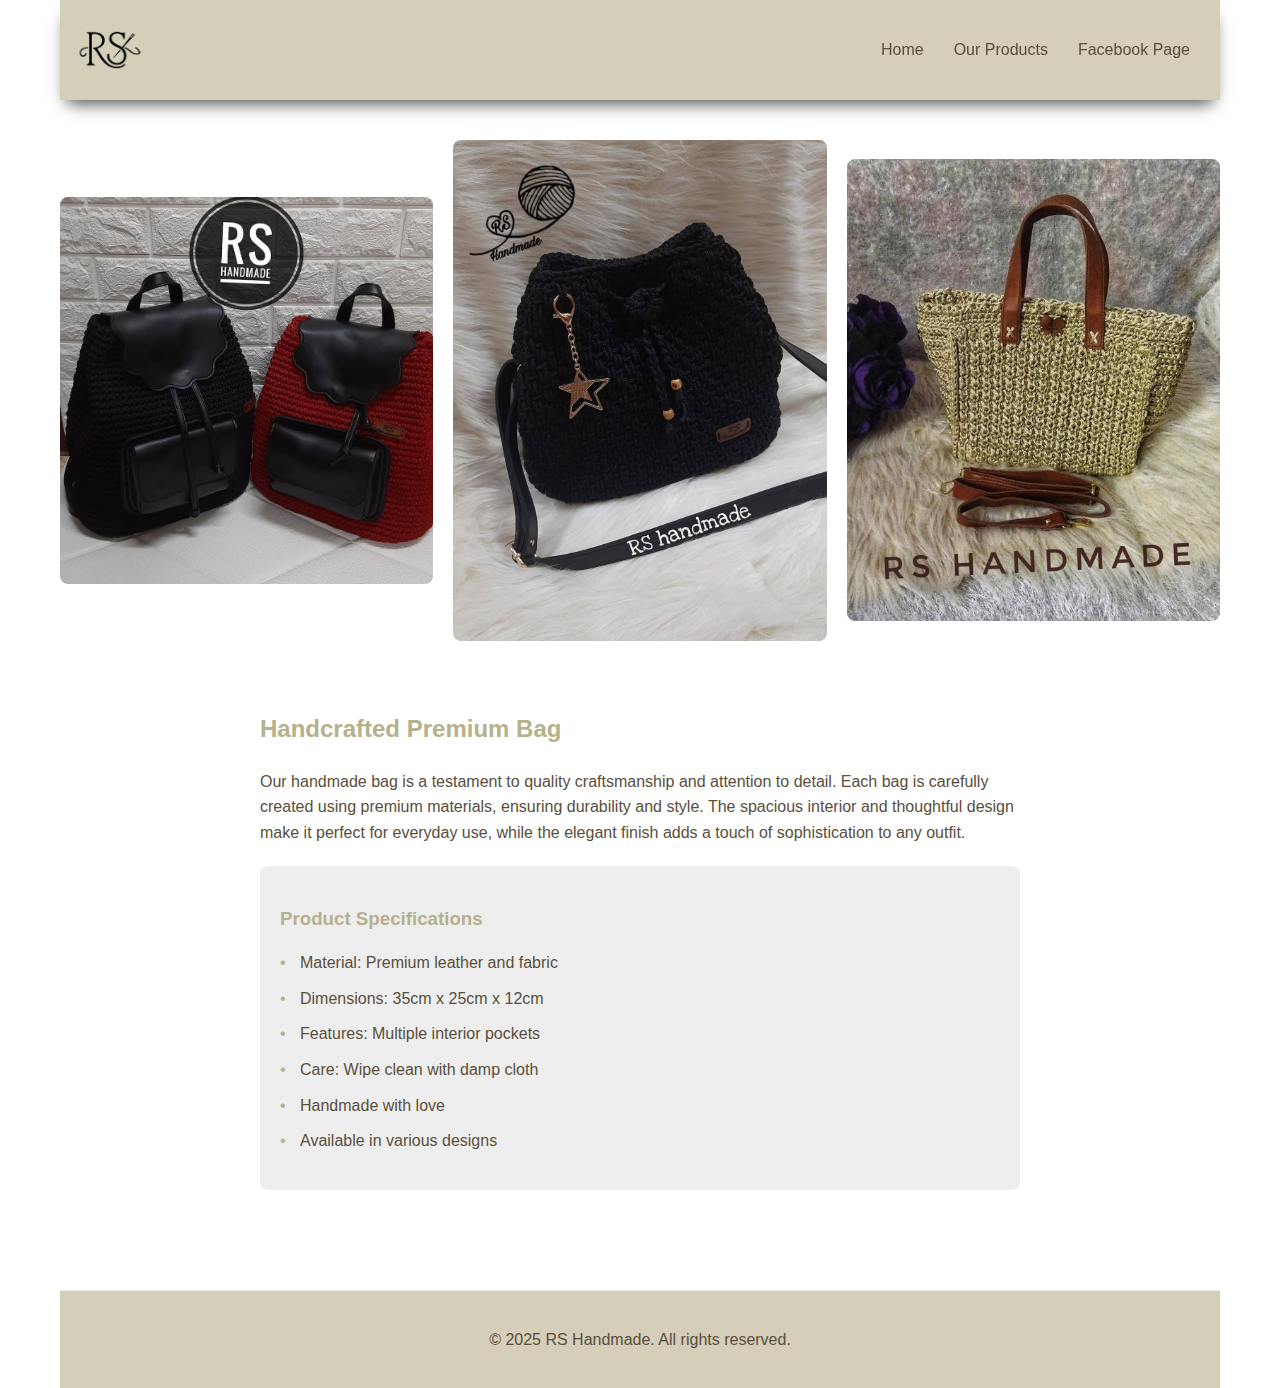
<file: products/bag.html>
<!DOCTYPE html>
<html lang="en">

<head>
    <meta charset="UTF-8">
    <meta name="viewport" content="width=device-width, initial-scale=1.0">
    <meta name="description" content="RS Handmade - Handcrafted Bag Details">
    <link rel="stylesheet" href="../main.css">
    <link rel="stylesheet" href="bag.css">
    <title>Bag - RS Handmade</title>
</head>

<body>
    <div class="container">
        <header>
            <a href="../index.html" class="logo">
                <img src="../src/logo.png" alt="RS Handmade Logo">
            </a>
            <nav>
                <ul>
                    <li><a href="../index.html">Home</a></li>
                    <li><a href="../index.html#products">Our Products</a></li>
                    <li><a href="https://www.facebook.com/profile.php?id=61573508546632">Facebook Page</a></li>
                </ul>
            </nav>
        </header>

        <main>
            <section class="product-details">
                <div class="product-gallery">
                    <img src="../src/bag4.png" alt="Handmade Bag - Main View">
                    <img src="../src/bag2.png" alt="Handmade Bag - Interior View">
                    <img src="../src/bag3.png" alt="Handmade Bag - Side View">
                </div>

                <div class="product-description">
                    <h2>Handcrafted Premium Bag</h2>
                    <p>Our handmade bag is a testament to quality craftsmanship and attention to detail. Each bag is
                        carefully created using premium materials, ensuring durability and style. The spacious interior
                        and thoughtful design make it perfect for everyday use, while the elegant finish adds a touch of
                        sophistication to any outfit.</p>

                    <div class="specifications">
                        <h3>Product Specifications</h3>
                        <ul>
                            <li>Material: Premium leather and fabric</li>
                            <li>Dimensions: 35cm x 25cm x 12cm</li>
                            <li>Features: Multiple interior pockets</li>
                            <li>Care: Wipe clean with damp cloth</li>
                            <li>Handmade with love</li>
                            <li>Available in various designs</li>
                        </ul>
                    </div>
                </div>
            </section>
        </main>

        <footer>
            <p>&copy; 2025 RS Handmade. All rights reserved.</p>
        </footer>
    </div>
</body>

</html>
</file>
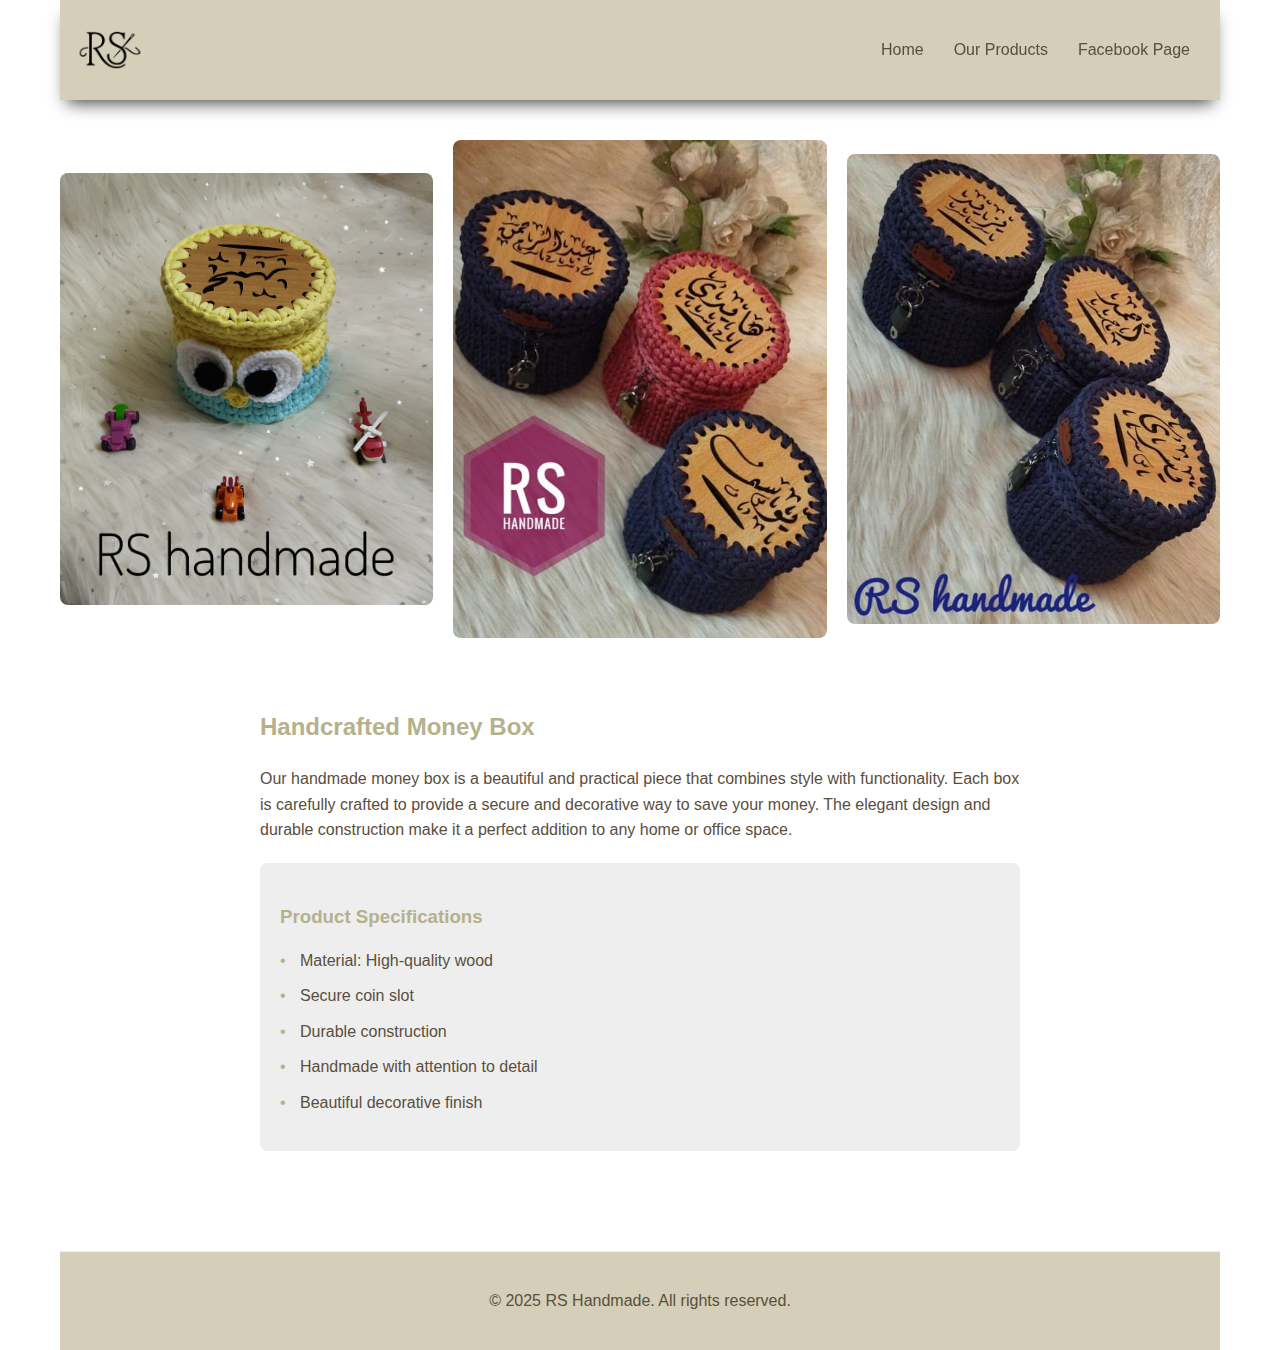
<file: products/moneybox.html>
<!DOCTYPE html>
<html lang="en">

<head>
    <meta charset="UTF-8">
    <meta name="viewport" content="width=device-width, initial-scale=1.0">
    <meta name="description" content="RS Handmade - Handcrafted Money Box Details">
    <link rel="stylesheet" href="../main.css">
    <link rel="stylesheet" href="moneybox.css">
    <title>Money Box - RS Handmade</title>
</head>

<body>
    <div class="container">
        <header>
            <a href="../index.html" class="logo">
                <img src="../src/logo.png" alt="RS Handmade Logo">
            </a>
            <nav>
                <ul>
                    <li><a href="../index.html">Home</a></li>
                    <li><a href="../index.html#products">Our Products</a></li>
                    <li><a href="https://www.facebook.com/profile.php?id=61573508546632">Facebook Page</a></li>
                </ul>
            </nav>
        </header>

        <main>
            <section class="product-details">
                <div class="product-gallery">
                    <img src="../src/moneybox.png" alt="Handmade Money Box">
                    <img src="../src/moneybox1.png" alt="Handmade Money Box">
                    <img src="../src/moneybox2.png" alt="Handmade Money Box">
                </div>

                <div class="product-description">
                    <h2>Handcrafted Money Box</h2>
                    <p>Our handmade money box is a beautiful and practical piece that combines style with functionality.
                        Each box is carefully crafted to provide a secure and decorative way to save your money. The
                        elegant design and durable construction make it a perfect addition to any home or office space.
                    </p>

                    <div class="specifications">
                        <h3>Product Specifications</h3>
                        <ul>
                            <li>Material: High-quality wood</li>
                            <li>Secure coin slot</li>
                            <li>Durable construction</li>
                            <li>Handmade with attention to detail</li>
                            <li>Beautiful decorative finish</li>
                        </ul>
                    </div>
                </div>
            </section>
        </main>

        <footer>
            <p>&copy; 2025 RS Handmade. All rights reserved.</p>
        </footer>
    </div>
</body>

</html>
</file>
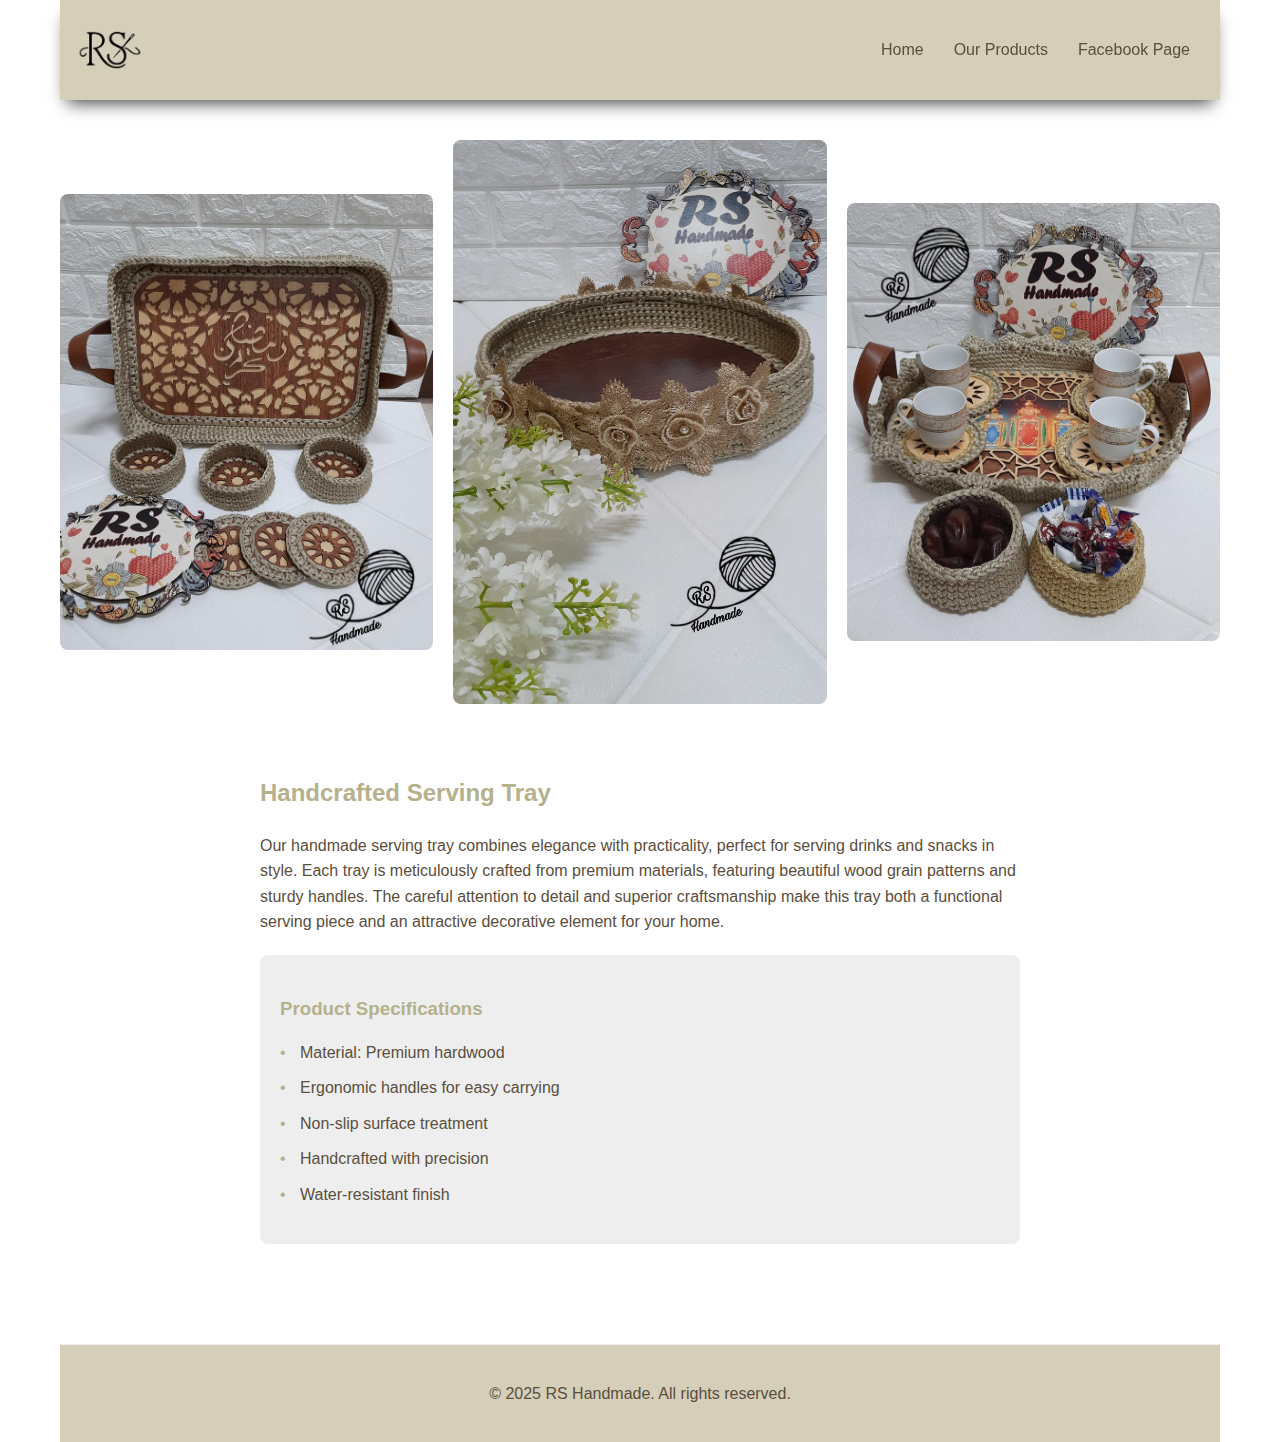
<file: products/serving_tray.html>
<!DOCTYPE html>
<html lang="en">

<head>
    <meta charset="UTF-8">
    <meta name="viewport" content="width=device-width, initial-scale=1.0">
    <meta name="description" content="RS Handmade - Handcrafted Serving Tray Details">
    <link rel="stylesheet" href="../main.css">
    <link rel="stylesheet" href="serving_tray.css">
    <title>Serving Tray - RS Handmade</title>
</head>

<body>
    <div class="container">
        <header>
            <a href="../index.html" class="logo">
                <img src="../src/logo.png" alt="RS Handmade Logo">
            </a>
            <nav>
                <ul>
                    <li><a href="../index.html">Home</a></li>
                    <li><a href="../index.html#products">Our Products</a></li>
                    <li><a href="https://www.facebook.com/profile.php?id=61573508546632">Facebook Page</a></li>
                </ul>
            </nav>
        </header>

        <main>
            <section class="product-details">
                <div class="product-gallery">
                    <img src="../src/serving_tray2.png" alt="Handmade Serving Tray - Side View">
                    <img src="../src/serving_tray4.png" alt="Handmade Serving Tray - In Use">
                    <img src="../src/serving_tray3.png" alt="Handmade Serving Tray - Detail View">
                </div>

                <div class="product-description">
                    <h2>Handcrafted Serving Tray</h2>
                    <p>Our handmade serving tray combines elegance with practicality, perfect for serving drinks and
                        snacks in style. Each tray is meticulously crafted from premium materials, featuring beautiful
                        wood grain patterns and sturdy handles. The careful attention to detail and superior
                        craftsmanship make this tray both a functional serving piece and an attractive decorative
                        element for your home.</p>

                    <div class="specifications">
                        <h3>Product Specifications</h3>
                        <ul>
                            <li>Material: Premium hardwood</li>
                            <li>Ergonomic handles for easy carrying</li>
                            <li>Non-slip surface treatment</li>
                            <li>Handcrafted with precision</li>
                            <li>Water-resistant finish</li>
                        </ul>
                    </div>
                </div>
            </section>
        </main>

        <footer>
            <p>&copy; 2025 RS Handmade. All rights reserved.</p>
        </footer>
    </div>
</body>

</html>
</file>
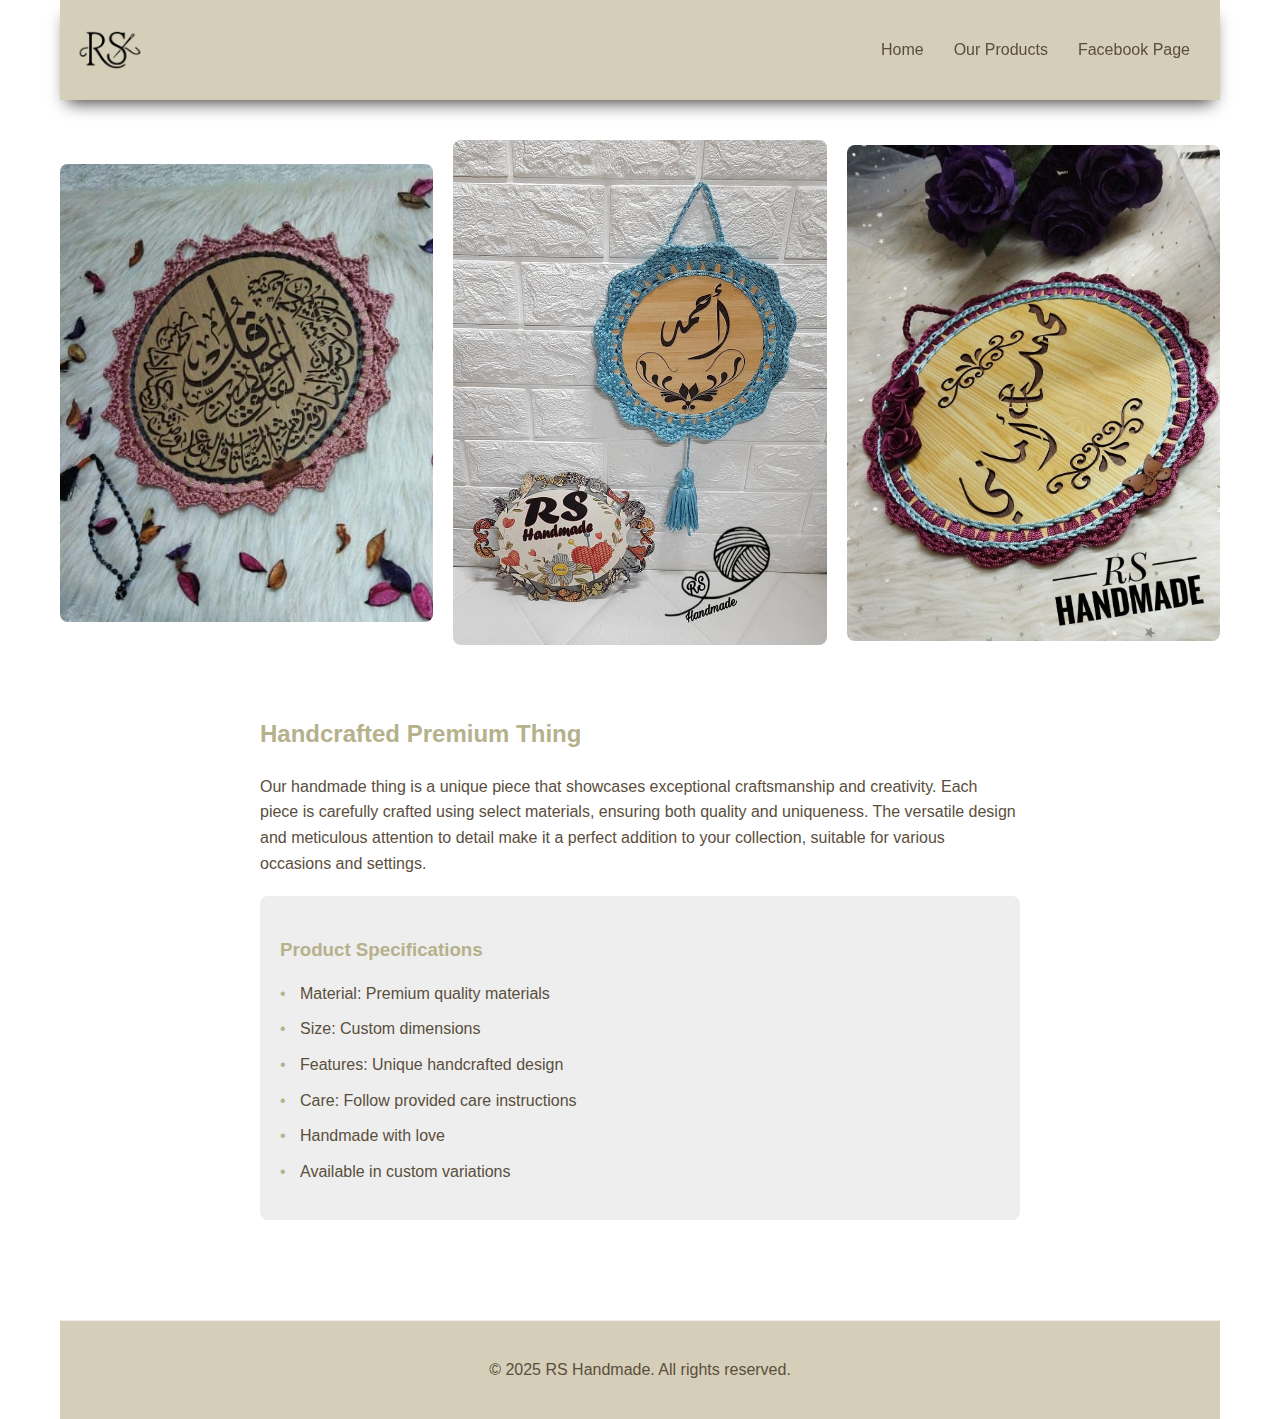
<file: products/thing.html>
<!DOCTYPE html>
<html lang="en">

<head>
    <meta charset="UTF-8">
    <meta name="viewport" content="width=device-width, initial-scale=1.0">
    <meta name="description" content="RS Handmade - Handcrafted Thing Details">
    <link rel="stylesheet" href="../main.css">
    <link rel="stylesheet" href="thing.css">
    <title>Thing - RS Handmade</title>
</head>

<body>
    <div class="container">
        <header>
            <a href="../index.html" class="logo">
                <img src="../src/logo.png" alt="RS Handmade Logo">
            </a>
            <nav>
                <ul>
                    <li><a href="../index.html">Home</a></li>
                    <li><a href="../index.html#products">Our Products</a></li>
                    <li><a href="https://www.facebook.com/profile.php?id=61573508546632">Facebook Page</a></li>
                </ul>
            </nav>
        </header>

        <main>
            <section class="product-details">
                <div class="product-gallery">
                    <img src="../src/thing.png" alt="Handmade Thing - Main View">
                    <img src="../src/thing2.png" alt="Handmade Thing - Close Up">
                    <img src="../src/thing3.png" alt="Handmade Thing - Detail View">
                </div>

                <div class="product-description">
                    <h2>Handcrafted Premium Thing</h2>
                    <p>Our handmade thing is a unique piece that showcases exceptional craftsmanship and creativity.
                        Each piece is carefully crafted using select materials, ensuring both quality and uniqueness.
                        The versatile design and meticulous attention to detail make it a perfect addition to your
                        collection, suitable for various occasions and settings.</p>

                    <div class="specifications">
                        <h3>Product Specifications</h3>
                        <ul>
                            <li>Material: Premium quality materials</li>
                            <li>Size: Custom dimensions</li>
                            <li>Features: Unique handcrafted design</li>
                            <li>Care: Follow provided care instructions</li>
                            <li>Handmade with love</li>
                            <li>Available in custom variations</li>
                        </ul>
                    </div>
                </div>
            </section>
        </main>

        <footer>
            <p>&copy; 2025 RS Handmade. All rights reserved.</p>
        </footer>
    </div>
</body>

</html>
</file>
<file: main.css>
* {
    box-sizing: border-box;
}

:root {
    --primary-color: #b5b18c;
    /* Light olive/tan color from the palette */
    --secondary-color: #d5ceb9;
    /* Cream color from the palette */
    --accent-color: #d8c9a3;
    /* Beige color from the palette */
    --text-color: #5a4e3d;
    /* Darker brown for text */
    --light-gray: #EEE;
    /* Lightest cream for backgrounds */
}

body {
    font-family: 'Segoe UI', Tahoma, Geneva, Verdana, sans-serif;
    margin: 0;
    color: var(--text-color);
    line-height: 1.6;
}

.container {
    max-width: 1200px;
    margin: 0 auto;
    padding: 0 20px;
}

/* Header Styles */
header {
    width: 100%;
    display: flex;
    align-items: center;
    justify-content: space-between;
    padding: 15px;
    background-color: var(--secondary-color);
    box-shadow: 0px 10px 16px -7px rgba(0, 0, 0, 0.75);
    position: sticky;
    top: 0;
    z-index: 100;
}

.logo img {
    display: block;
    cursor: pointer;
    width: 70px;
    height: 70px;
}

header nav ul {
    display: flex;
    list-style-type: none;
    padding: 0;
    margin: 0;
}

header nav ul li {
    margin: 0 15px;
}

header nav ul li a {
    text-decoration: none;
    color: var(--text-color);
    font-weight: 500;
    padding: 5px 0;
    position: relative;
    transition: color 0.3s ease;
}

header nav ul li a:hover {
    color: var(--primary-color);
}

header nav ul li a::after {
    content: '';
    position: absolute;
    width: 0;
    height: 2px;
    bottom: 0;
    left: 0;
    background-color: var(--primary-color);
    transition: width 0.3s ease;
}

header nav ul li a:hover::after {
    width: 100%;
}

/* Hero Section */
.hero {
    text-align: center;
    padding: 80px 20px;
    background-color: var(--light-gray);
    margin-bottom: 40px;
}

.hero h1 {
    font-size: 2.5rem;
    margin-bottom: 20px;
    color: var(--primary-color);
}

.hero p {
    font-size: 1.2rem;
    max-width: 600px;
    margin: 0 auto 30px;
}

.btn {
    display: inline-block;
    background-color: var(--primary-color);
    color: white;
    padding: 12px 24px;
    text-decoration: none;
    border-radius: 4px;
    font-weight: 500;
    transition: background-color 0.3s ease;
}

.btn:hover {
    background-color: #9a9678;
    /* Darker version of primary color for hover state */
}

.small-btn {
    display: inline-block;
    background-color: var(--primary-color);
    color: white;
    padding: 6px 12px;
    text-decoration: none;
    border-radius: 4px;
    font-weight: 300;
    transition: background-color 0.3s ease;
}

.small-btn:hover {
    background-color: #9a9678;
    /* Darker version of primary color for hover state */
}

/* Featured Products Section */
.featured-products {
    padding: 40px 0;
}

.featured-products h2 {
    text-align: center;
    margin-bottom: 30px;
    color: var(--primary-color);
    scroll-margin-top: 120px;
}

.product-grid {
    display: grid;
    grid-template-columns: repeat(auto-fill, minmax(250px, 1fr));
    gap: 30px;
}

.product-grid a {
    text-decoration: none;
    text-align: center;
    color: var(--text-color);
    box-shadow: 0 4px 6px -1px rgb(0 0 0 / 0.1), 0 2px 4px -2px rgb(0 0 0 / 0.1);
    transition: all 0.4s cubic-bezier(0.4, 0, 0.2, 1);
    overflow: hidden;
    border-radius: 8px;
    background-color: white;
}

.product-grid a .product {
    background-color: var(--light-gray);
    padding: 25px;
    border-radius: 8px;
    box-shadow: 0 4px 15px -3px rgba(0, 0, 0, 0.1);
}

.product-grid a:hover {
    transform: translateY(-10px);
    box-shadow: 0 20px 25px -5px rgb(0 0 0 / 0.1), 0 8px 10px -6px rgb(0 0 0 / 0.1);
}

.product-grid .product img {
    width: 100%;
    height: 250px;
    object-fit: cover;
    border-radius: 8px;
    transition: transform 0.4s ease;
}

.product-grid a:hover .product img {
    transform: scale(1.05);
}

.testimonials {
    padding: 40px 0;
}

.testimonials h2 {
    text-align: center;
    margin-bottom: 30px;
    color: var(--primary-color);
}

.testimonial-grid {
    display: grid;
    grid-template-columns: repeat(2, 1fr);
    gap: 30px;
}

.testimonial-grid .testimonial {
    text-decoration: none;
    text-align: center;
    color: var(--text-color);
    box-shadow: 0 4px 6px -1px rgb(0 0 0 / 0.1), 0 2px 4px -2px rgb(0 0 0 / 0.1);
    overflow: hidden;
    border-radius: 8px;
    background-color: white;
    padding: 25px;
}

.testimonial-grid .testimonial {
    background-color: var(--light-gray);
}

.testimonial-grid .testimonial img {
    width: 100%;
    height: 250px;
    object-fit: cover;
    border-radius: 8px;
}


footer {
    text-align: center;
    padding: 20px 0;
    background-color: var(--secondary-color);
    margin-top: 40px;
    border-top: 1px solid var(--light-gray);
}

/* Responsive Design */
@media (max-width: 992px) and (min-width: 769px) {
    .testimonial-grid {
        grid-template-columns: repeat(2, 1fr);
    }
}

@media (max-width: 768px) {
    header {
        flex-direction: column;
        padding: 15px;
    }

    .logo {
        margin-bottom: 15px;
    }

    header nav ul {
        flex-wrap: wrap;
        justify-content: center;
    }

    .hero {
        padding: 60px 20px;
    }

    .hero h1 {
        font-size: 2rem;
    }

    .testimonial-grid {
        grid-template-columns: 1fr;
    }

    .testimonial-grid .testimonial {
        padding: 15px;
    }

    .testimonial-grid .testimonial img {
        max-height: 200px;
    }
}
</file>
<file: products/bag.css>
.product-details {
    padding: 40px 0;
}

.product-gallery {
    display: grid;
    grid-template-columns: repeat(auto-fit, minmax(300px, 1fr));
    gap: 20px;
    margin-bottom: 30px;
}

.product-gallery img {
    width: 100%;
    height: auto;
    border-radius: 8px;
    transition: transform 0.3s ease;
    align-self: center;
}

.product-gallery img:hover {
    transform: scale(1.05);
}

.product-description {
    max-width: 800px;
    margin: 0 auto;
    padding: 20px;
}

.product-description h2 {
    color: var(--primary-color);
    margin-bottom: 20px;
}

.specifications {
    background-color: var(--light-gray);
    padding: 20px;
    border-radius: 8px;
    margin-top: 20px;
}

.specifications h3 {
    color: var(--primary-color);
    margin-bottom: 15px;
}

.specifications ul {
    list-style-type: none;
    padding: 0;
}

.specifications li {
    margin-bottom: 10px;
    padding-left: 20px;
    position: relative;
}

.specifications li:before {
    content: '•';
    position: absolute;
    left: 0;
    color: var(--primary-color);
}
</file>
<file: products/moneybox.css>
.product-details {
    padding: 40px 0;
}

.product-gallery {
    display: grid;
    grid-template-columns: repeat(auto-fit, minmax(300px, 1fr));
    gap: 20px;
    margin-bottom: 30px;
}

.product-gallery img {
    width: 100%;
    height: auto;
    border-radius: 8px;
    transition: transform 0.3s ease;
    align-self: center;
}

.product-gallery img:hover {
    transform: scale(1.05);
}

.product-description {
    max-width: 800px;
    margin: 0 auto;
    padding: 20px;
}

.product-description h2 {
    color: var(--primary-color);
    margin-bottom: 20px;
}

.specifications {
    background-color: var(--light-gray);
    padding: 20px;
    border-radius: 8px;
    margin-top: 20px;
}

.specifications h3 {
    color: var(--primary-color);
    margin-bottom: 15px;
}

.specifications ul {
    list-style-type: none;
    padding: 0;
}

.specifications li {
    margin-bottom: 10px;
    padding-left: 20px;
    position: relative;
}

.specifications li:before {
    content: '•';
    position: absolute;
    left: 0;
    color: var(--primary-color);
}
</file>
<file: products/serving_tray.css>
.product-details {
    padding: 40px 0;
}

.product-gallery {
    display: grid;
    grid-template-columns: repeat(auto-fit, minmax(300px, 1fr));
    gap: 20px;
    margin-bottom: 30px;
}

.product-gallery img {
    width: 100%;
    height: auto;
    border-radius: 8px;
    transition: transform 0.3s ease;
    align-self: center;
}

.product-gallery img:hover {
    transform: scale(1.05);
}

.product-description {
    max-width: 800px;
    margin: 0 auto;
    padding: 20px;
}

.product-description h2 {
    color: var(--primary-color);
    margin-bottom: 20px;
}

.specifications {
    background-color: var(--light-gray);
    padding: 20px;
    border-radius: 8px;
    margin-top: 20px;
}

.specifications h3 {
    color: var(--primary-color);
    margin-bottom: 15px;
}

.specifications ul {
    list-style-type: none;
    padding: 0;
}

.specifications li {
    margin-bottom: 10px;
    padding-left: 20px;
    position: relative;
}

.specifications li:before {
    content: '•';
    position: absolute;
    left: 0;
    color: var(--primary-color);
}
</file>
<file: products/thing.css>
.product-details {
    padding: 40px 0;
}
.product-gallery {
    display: grid;
    grid-template-columns: repeat(auto-fit, minmax(300px, 1fr));
    gap: 20px;
    margin-bottom: 30px;
}
.product-gallery img {
    width: 100%;
    height: auto;
    border-radius: 8px;
    transition: transform 0.3s ease;
    align-self: center;
}
.product-gallery img:hover {
    transform: scale(1.05);
}
.product-description {
    max-width: 800px;
    margin: 0 auto;
    padding: 20px;
}
.product-description h2 {
    color: var(--primary-color);
    margin-bottom: 20px;
}
.specifications {
    background-color: var(--light-gray);
    padding: 20px;
    border-radius: 8px;
    margin-top: 20px;
}
.specifications h3 {
    color: var(--primary-color);
    margin-bottom: 15px;
}
.specifications ul {
    list-style-type: none;
    padding: 0;
}
.specifications li {
    margin-bottom: 10px;
    padding-left: 20px;
    position: relative;
}
.specifications li:before {
    content: '•';
    position: absolute;
    left: 0;
    color: var(--primary-color);
}
</file>
